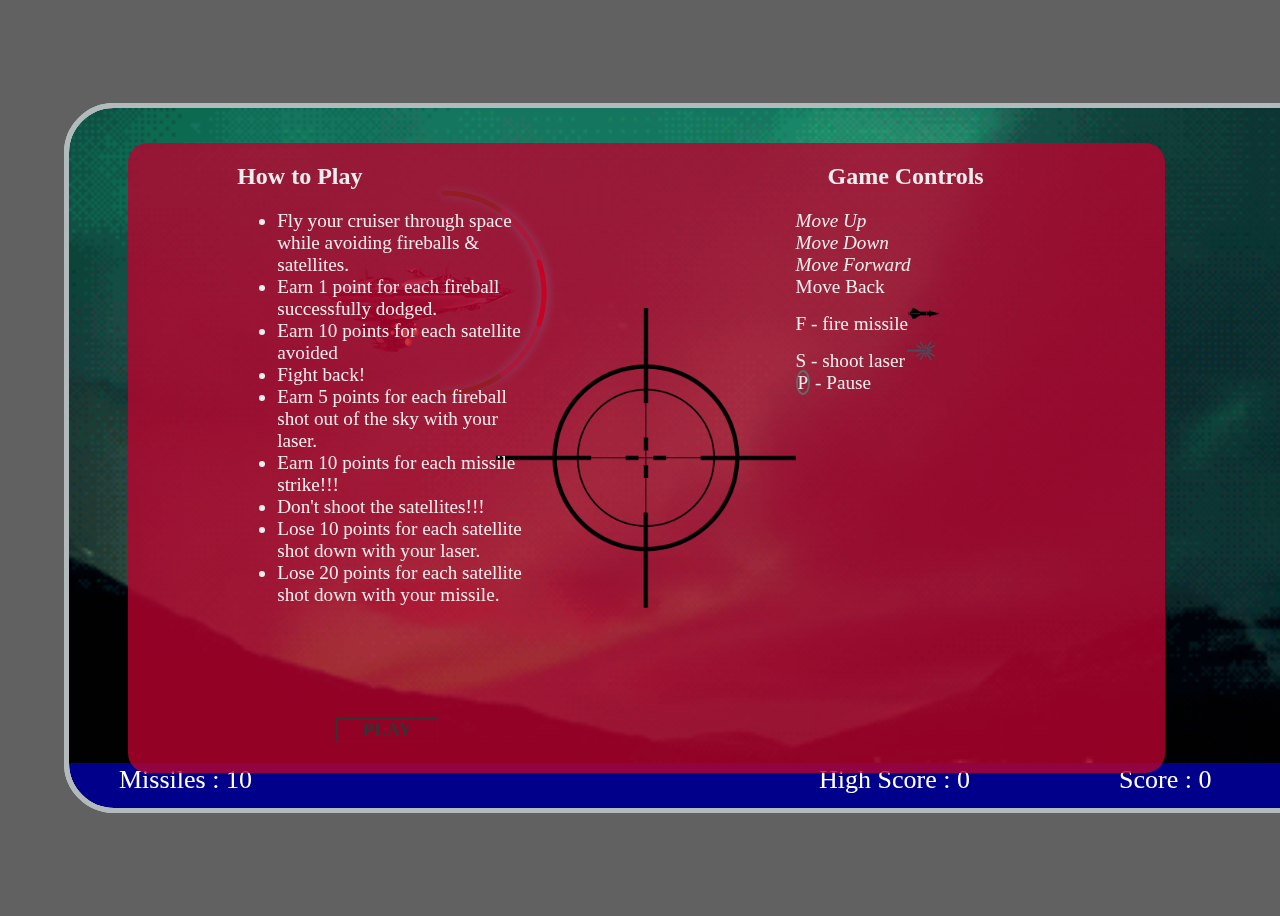
<file: index.html>
<!DOCTYPE html>
<html lang="en">

<head>
    <!-- Global site tag (gtag.js) - Google Analytics -->
    <script async src="https://www.googletagmanager.com/gtag/js?id=UA-159654837-1"></script>
    <script>
        window.dataLayer = window.dataLayer || [];
        function gtag(){dataLayer.push(arguments);}
        gtag('js', new Date());

        gtag('config', 'UA-159654837-1');
    </script>
    <meta charset="UTF-8">
    <meta name="viewport" content="width=device-width, initial-scale=1.0">
    <meta http-equiv="X-UA-Compatible" content="ie=edge">
    <title>Space Force - Pew Pew Pew</title>
    <link href="src/helicopter.css" rel="stylesheet" type="text/css">
    <link rel="stylesheet" href="https://use.fontawesome.com/releases/v5.7.2/css/all.css" integrity="sha384-fnmOCqbTlWIlj8LyTjo7mOUStjsKC4pOpQbqyi7RrhN7udi9RwhKkMHpvLbHG9Sr" crossorigin="anonymous">
    <link rel="icon" 
    type="image/png" 
    href="assets/jetICON.png">

    



</head>

<body>

    <!-- <h1 id="gameHeader">HELI BANG BANG</h1> -->
    <div id="gameView">
        <canvas id="gameScreen" width="1300" height="700" style="position: absolute; left: 0; top: 0; z-index: 1" ;>
            Browser does not support canvas.
        </canvas>
        <canvas id="scoreScreen" width="1300" height="700" style="position: absolute; left: 0; top: 0; z-index: 2" ;>
            Browser does not support canvas
        </canvas>
        <canvas id="weather" width="1300" height="700" style="position: absolute; left: 0; top: 0; z-index: 3"></canvas>

        <div id="gameStartModal">
                <h3 id="close">PLAY</h3>
                <div id="gamePlay" style="text-align: left;">
                        
                    <h2>How to Play</h2>
                    <ul style="font-size: 1.2rem;">
                        <li>Fly your cruiser through space while avoiding fireballs & satellites.</li>
                        <li>Earn 1 point for each fireball successfully dodged.</li>
                        <li>Earn 10 points for each satellite avoided</li>
                        <li>Fight back!</li>
                        <li>Earn 5 points for each fireball shot out of the sky with your laser.</li>
                        <li>Earn 10 points for each missile strike!!!</li>
                        <li>Don't shoot the satellites!!!</li>

                        <li>Lose 10 points for each satellite shot down with your laser.</li>
                        <li>Lose 20 points for each satellite shot down with your missile.</li>
                    </ul>
                </div>

                <div id="gameControls">
                    <h2>Game Controls</h2>
                    <ul style="text-align: left; font-size: 1.2rem;">
                        <li><i class="fas fa-arrow-up">  Move Up</i></li>
                        <li><i class="fas fa-arrow-down">  Move Down</i></li>
                        <li><i class="fas fa-arrow-right">  Move Forward</i></li>
                        <li><i class="fas fa-arrow-left"></i>  Move Back</li>
                        <li> F - fire missile<img src="assets/Missile-512.png" style="height: 2rem;">  </li>
                        <li> S - shoot laser<img src="assets/basic3-151_laser-512.png" style="height: 2rem;"> </li>
                        <li><span class="Circle">P</span> - Pause</li>
                    </ul>
                </div>
                
            </div>



    </div>

    


    <script src="src/helicopter2.js"></script>
</body>

</html>
</file>
<file: src/helicopter.css>
html, body {
    /* background-color: #020202; */
    background-color: #616161;
}

#gameView {
    position: relative;
    display: block;
    margin: 0 auto;
    border-radius: 50px; 
    margin: 0 auto;
    width: 90vw;
    height: 100vh;
}
#gameScreen, #scoreScreen, #weather {
    position: absolute;
    border: 5px solid #b2babb;
    border-radius: 50px; 
    padding: 0;
    margin: auto;
    display: block;
    top: 0;
    bottom: 0;
    left: 0;
    right: 0;

}
#gameScreen{ 
    /* background-image: url("../assets/8bitadevnture_cover-9784.jpeg"); */

    background-image: url("../assets/nebulaGIF.gif");
    background-repeat: no-repeat;
    background-size: 120%;
    background-color: darkblue;

}

/* #gameHeader {
    color: #f5f5f5;
    text-align: center;
} */

#gameStartModal{
    position: absolute;
    display: grid;
    
    grid-template-columns: 50% 50%;
    grid-template-areas: 'left right';
    background-color: rgba(33,33,33 , .8);
    background: rgba(184, 2, 46, 0.8) url("../assets/CrosshairPic.png");
    background-size: 300px;
    background-position: center;
    background-repeat: no-repeat;
    
    margin: 0 auto;
    top: 15vh;
    left: 5vw;
    height: 70%;
    width: 90%;
    z-index: 5;
    text-align: center;
    border-radius: 20px;
    justify-items: center;

}
/* #gameStartModal ul{
    list-style: none;
    display: flex;
    flex-direction: column;
    margin: 0 20vw;
}
#gameStartModal ul>li{
    height: 1.5rem;
    text-align: left;
    padding: 1.5rem;
    font-size: 20px;
    font-weight: bold;
} */

#gamePlay {
    grid-area: left;
    color: #eee;
    width: 300px;
}

#gameControls {
    grid-area: right;
    color: #eee;
    width: 300px;
}

#gameControls ul {
    list-style: none;
}

/* #gameControls li {
    display: inline;
} */


/* canvas { 
    position: absolute; 
    z-index: 1 
}   */

#close{
    color: #333;
    border: 1px solid #333;
    width: 100px;
    margin: auto;
}
#close:hover{
    cursor: pointer;
    background-color: navy;
    color: white;
}

.Circle {
    border-radius: 50%;
    text-align: center;
    border: 2px solid #666;
}
</file>
